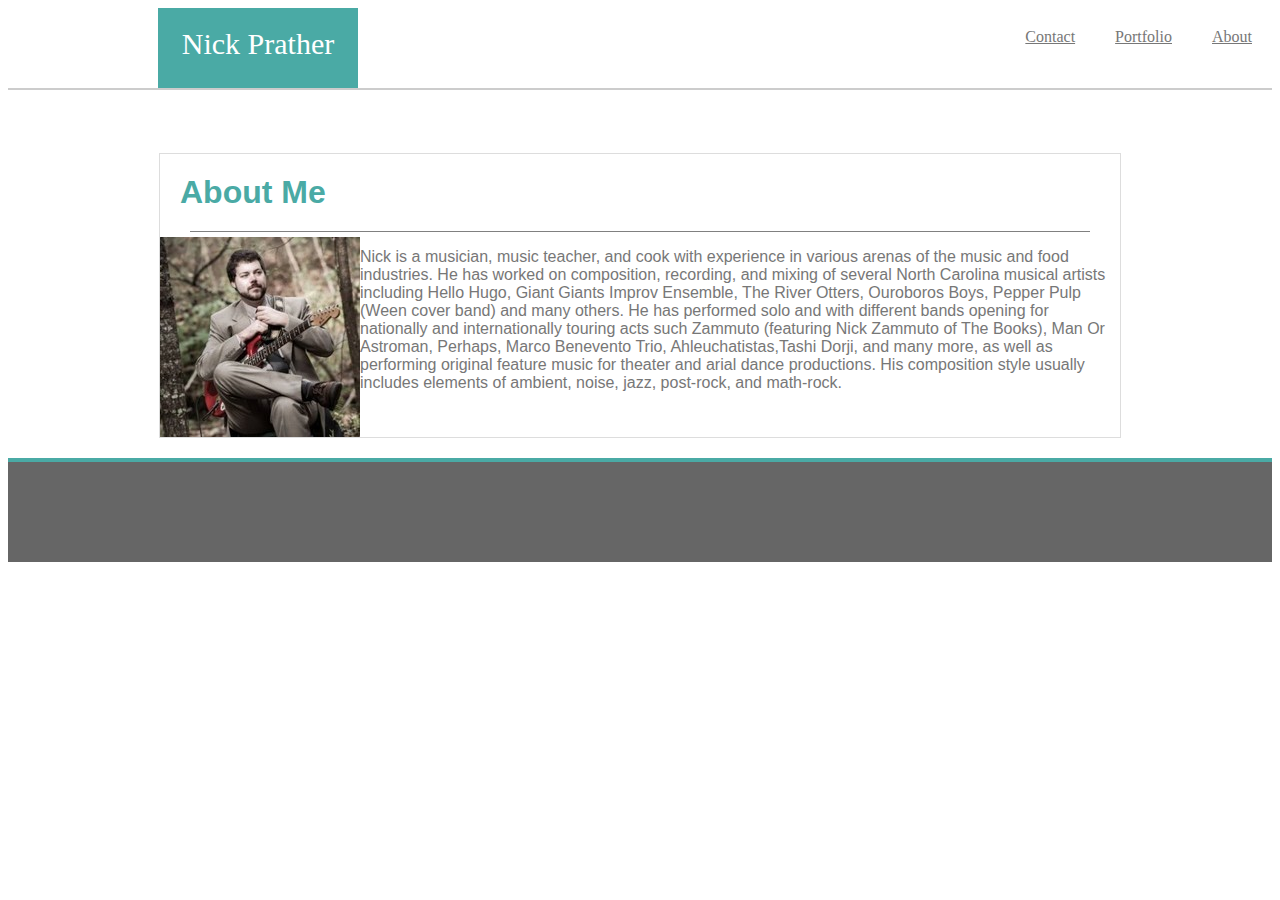
<file: index.html>
<!DOCTYPE html>
<html lang="en">
<head>
    <meta charset="UTF-8">
    <meta name="viewport" content="width=device-width, initial-scale=1.0">
    <meta http-equiv="X-UA-Compatible" content="ie=edge">
    <title>Document</title>
    <link rel="stylesheet" type="text/css" href="css/style.css">
</head>
<body>
    <header>
        <div id="name">Nick Prather</div>
        <a id="linkAbout" href="index.html">About</a>
        <a id="linkPortfolio" href="portfolio.html">Portfolio</a>
        <a id="linkContact" href="contact.html">Contact</a>        
    </header>
    <div class="mainBackground">
        <section class="container">
            <h1>About Me</h1>
            <div id="divider"></div>
            <img id="bioPic" src="images/bio_image.jpg">
            <p id="bioText">
                Nick is a musician, music teacher, and cook with experience in various arenas of the music and food industries. He has worked on composition, recording, and mixing of several North Carolina musical artists including Hello Hugo, Giant Giants Improv Ensemble, The River Otters, Ouroboros Boys, Pepper Pulp (Ween cover band) and many others. He has performed solo and with different bands opening for nationally and internationally touring acts such Zammuto (featuring Nick Zammuto of The Books), Man Or Astroman, Perhaps, Marco Benevento Trio, Ahleuchatistas,Tashi Dorji, and many more, as well as performing original feature music for theater and arial dance productions. His composition style usually includes elements of ambient, noise, jazz, post-rock, and math-rock. 
            </p>
        </section>
    </div>
    <footer>

    </footer>   
</body>
</html>
</file>
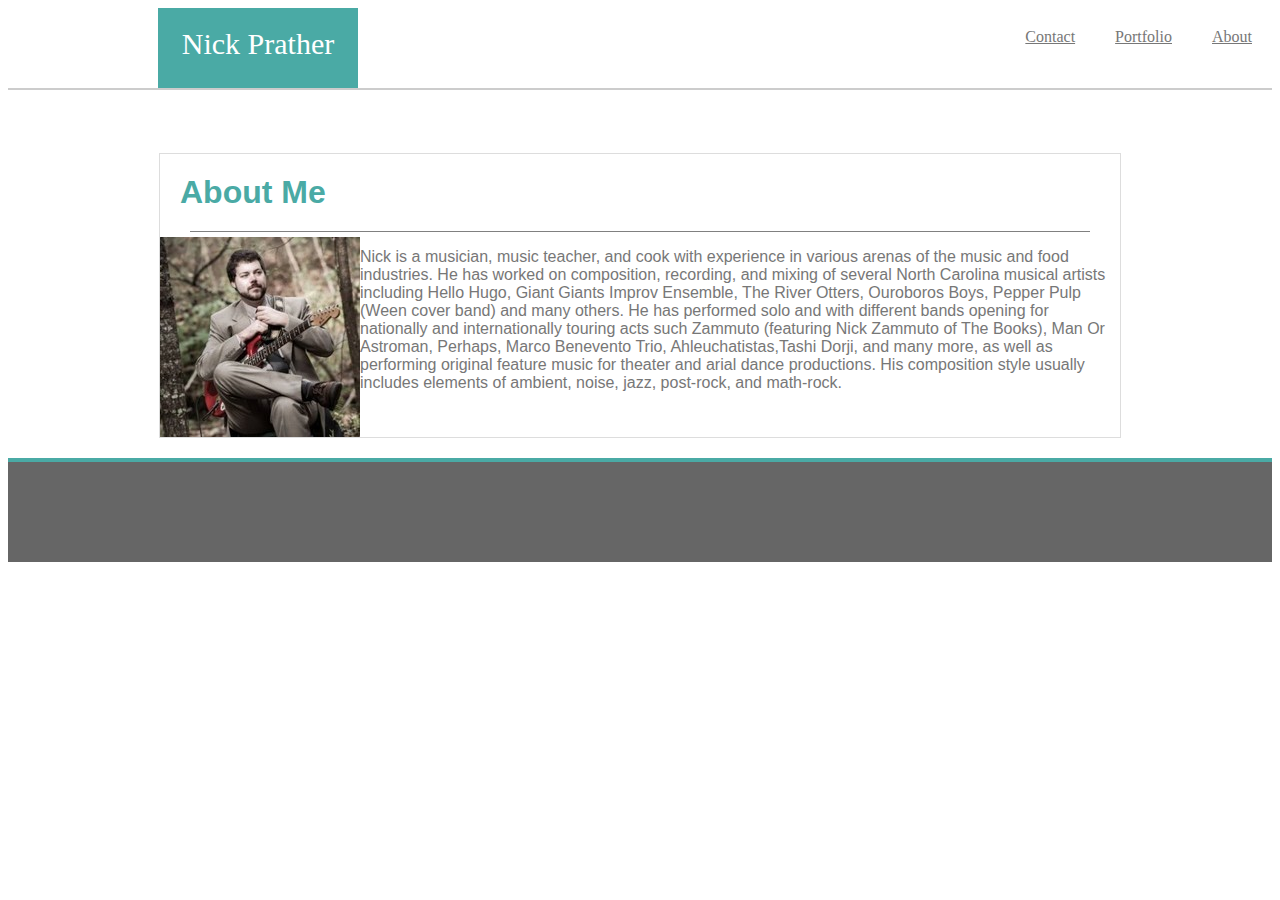
<file: html/index.html>
<!DOCTYPE html>
<html lang="en">
<head>
    <meta charset="UTF-8">
    <meta name="viewport" content="width=device-width, initial-scale=1.0">
    <meta http-equiv="X-UA-Compatible" content="ie=edge">
    <title>Document</title>
    <link rel="stylesheet" type="text/css" href="../css/style.css">
</head>
<body>
    <header>
        <div id="name">Nick Prather</div>
        <a id="linkAbout" href="index.html">About</a>
        <a id="linkPortfolio" href="portfolio.html">Portfolio</a>
        <a id="linkContact" href="contact.html">Contact</a>        
    </header>
    <div class="mainBackground">
        <section class="container">
            <h1>About Me</h1>
            <div id="divider"></div>
            <img id="bioPic" src="../images/bio_image.jpg">
            <p id="bioText">
                Nick is a musician, music teacher, and cook with experience in various arenas of the music and food industries. He has worked on composition, recording, and mixing of several North Carolina musical artists including Hello Hugo, Giant Giants Improv Ensemble, The River Otters, Ouroboros Boys, Pepper Pulp (Ween cover band) and many others. He has performed solo and with different bands opening for nationally and internationally touring acts such Zammuto (featuring Nick Zammuto of The Books), Man Or Astroman, Perhaps, Marco Benevento Trio, Ahleuchatistas,Tashi Dorji, and many more, as well as performing original feature music for theater and arial dance productions. His composition style usually includes elements of ambient, noise, jazz, post-rock, and math-rock. 
            </p>
        </section>
    </div>
    <footer>

    </footer>   
</body>
</html>
</file>
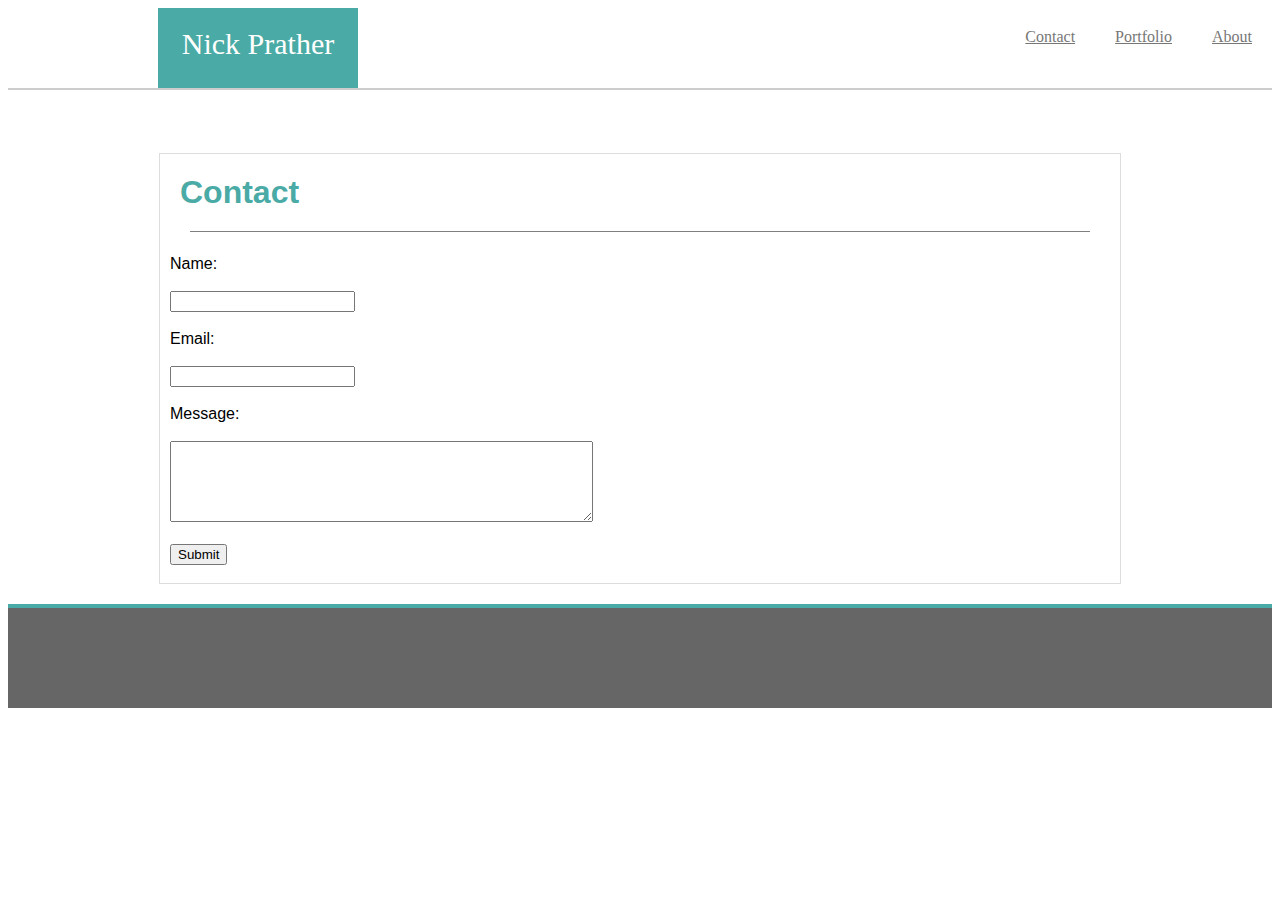
<file: contact.html>
<!DOCTYPE html>
<html lang="en">
<head>
    <meta charset="UTF-8">
    <meta name="viewport" content="width=device-width, initial-scale=1.0">
    <meta http-equiv="X-UA-Compatible" content="ie=edge">
    <title>Document</title>
    <link rel="stylesheet" type="text/css" href="css/style.css">
    <link rel="stylesheet" type="text/css" href="css/contact.css">
</head>
<body>
        <header>
                <div id="name">Nick Prather</div>
                <a id="linkAbout" href="index.html">About</a>
                <a id="linkPortfolio" href="portfolio.html">Portfolio</a>
                <a id="linkContact" href="contact.html">Contact</a>
        </header>
            <div class="mainBackground">
                <section class="container">
                    <h1>Contact</h1>
                    <div id="divider"></div>
                        <br>
                    <form id="form">
                        Name:<br><br>
                        <input type="text" name="Name"><br><br>
                        Email:<br><br>
                        <input type="text" name="Email"><br><br>
                        Message:<br><br>
                        <textarea id="myTextArea" rows=5 cols=50></textarea><br><br>
                        <input type="submit" name="Submit">
                    </form>
                        <br>
                                       
                </section>
            </div>
            <footer>
        
            </footer> 
</body>
</html>
</file>
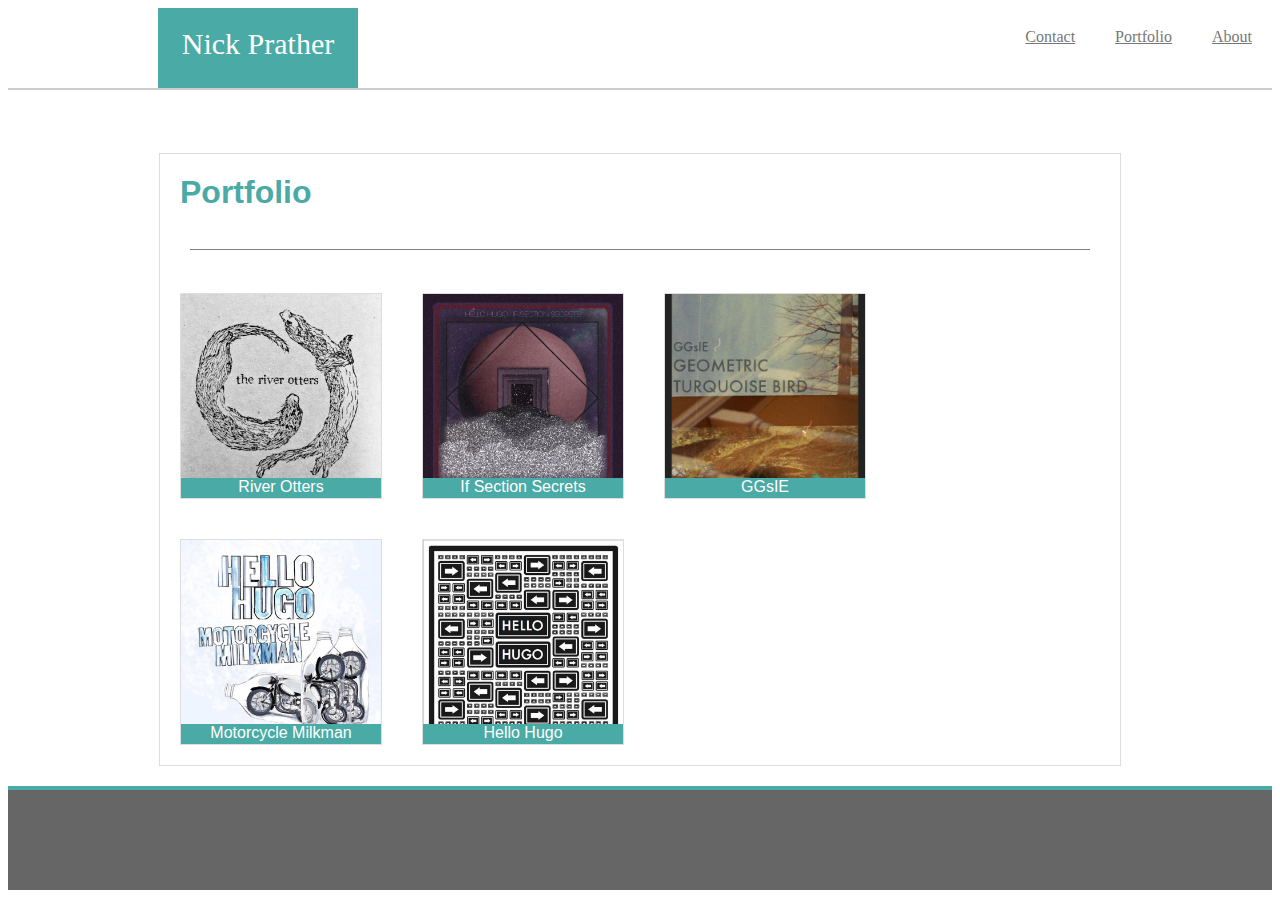
<file: portfolio.html>
<!DOCTYPE html>
<html lang="en">
<head>
    <meta charset="UTF-8">
    <meta name="viewport" content="width=device-width, initial-scale=1.0">
    <meta http-equiv="X-UA-Compatible" content="ie=edge">
    <title>Document</title>
    <link rel="stylesheet" type="text/css" href="css/style.css">
    <link rel="stylesheet" type="text/css" href="css/portfolio.css">
</head>
<body>
        <header>
                <div id="name">Nick Prather</div>
                <a id="linkAbout" href="index.html">About</a>
                <a id="linkPortfolio" href="portfolio.html">Portfolio</a>
                <a id="linkContact" href="contact.html">Contact</a>
        </header>
            <div class="mainBackground">
                <section class="container">
                    <h1>Portfolio</h1>      
                        <br>   
                    <div id="divider"></div>
                        <br>
                    <div id="project1">
                        <a href="https://theriverotters.bandcamp.com/" target="_blank">
                            <img class="portfPic" src="images/River_Otters.jpg">
                        </a>
                        <div class="portfLabel">River Otters</div>
                    </div>
                    <div id="project2">
                        <a href="https://hellohugo.bandcamp.com/album/if-section-secrets" target="_blank">
                            <img class="portfPic" src="images/If_Section_Secrets.jpg">
                        </a>
                        <div class="portfLabel">If Section Secrets</div>
                    </div>
                    <div id="project3">
                        <a href="https://soundcloud.com/ggsie/sets/geometric-turquoise-bird" target="_blank">
                            <img class="portfPic" src="images/GGsIE_GTB.jpg">
                        </a>
                        <div class="portfLabel">GGsIE</div>
                    </div>
                    <div id="project4">
                        <a href="https://hellohugo.bandcamp.com/album/motorcycle-milkman" target="_blank">
                            <img class="portfPic" src="images/MotorMilk.jpg">
                        </a>
                        <div class="portfLabel">Motorcycle Milkman</div>
                    </div>
                    <div id="project5">
                        <a href="https://hellohugo.bandcamp.com/album/hello-hugo" target="_blank">
                            <img class="portfPic" src="images/Hello_Hugo_ST.jpg">
                        </a>
                        <div class="portfLabel">Hello Hugo</div>
                    </div>
                </section>
            </div>
            <footer>
        
            </footer> 
</body>
</html>
</file>
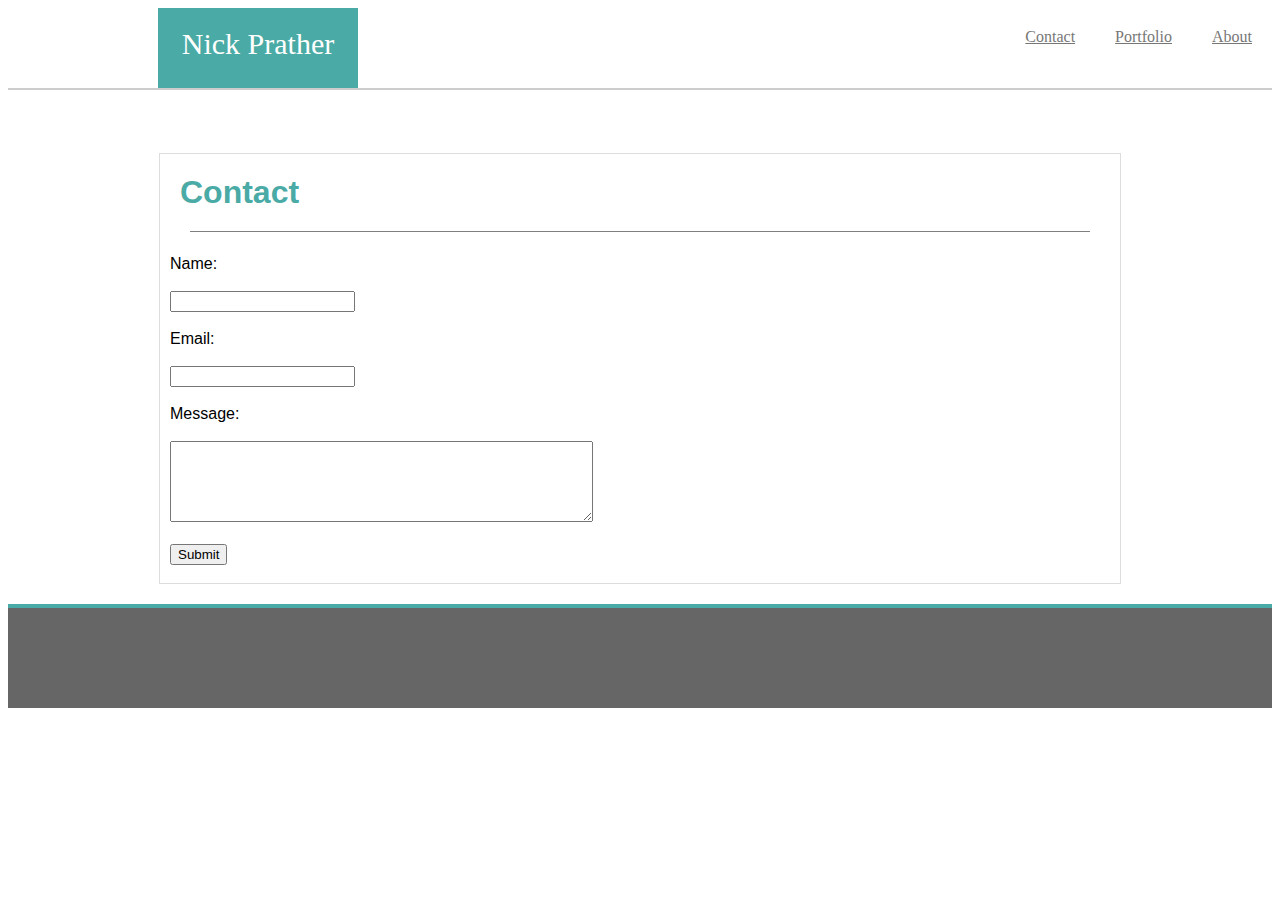
<file: html/contact.html>
<!DOCTYPE html>
<html lang="en">
<head>
    <meta charset="UTF-8">
    <meta name="viewport" content="width=device-width, initial-scale=1.0">
    <meta http-equiv="X-UA-Compatible" content="ie=edge">
    <title>Document</title>
    <link rel="stylesheet" type="text/css" href="../css/style.css">
    <link rel="stylesheet" type="text/css" href="../css/contact.css">
</head>
<body>
        <header>
                <div id="name">Nick Prather</div>
                <a id="linkAbout" href="index.html">About</a>
                <a id="linkPortfolio" href="portfolio.html">Portfolio</a>
                <a id="linkContact" href="contact.html">Contact</a>
        </header>
            <div class="mainBackground">
                <section class="container">
                    <h1>Contact</h1>
                    <div id="divider"></div>
                        <br>
                    <form id="form">
                        Name:<br><br>
                        <input type="text" name="Name"><br><br>
                        Email:<br><br>
                        <input type="text" name="Email"><br><br>
                        Message:<br><br>
                        <textarea id="myTextArea" rows=5 cols=50></textarea><br><br>
                        <input type="submit" name="Submit">
                    </form>
                        <br>
                                       
                </section>
            </div>
            <footer>
        
            </footer> 
</body>
</html>
</file>
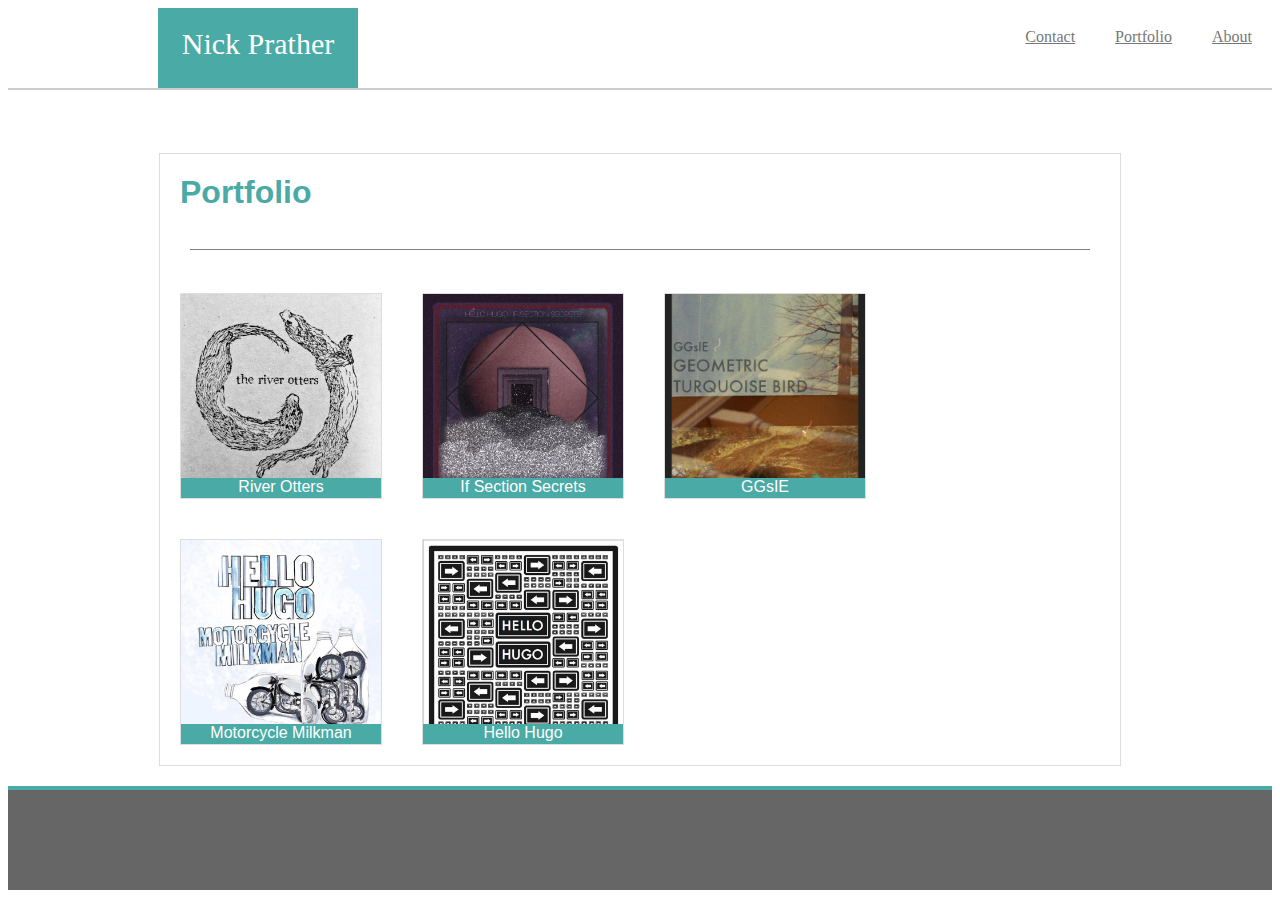
<file: html/portfolio.html>
<!DOCTYPE html>
<html lang="en">
<head>
    <meta charset="UTF-8">
    <meta name="viewport" content="width=device-width, initial-scale=1.0">
    <meta http-equiv="X-UA-Compatible" content="ie=edge">
    <title>Document</title>
    <link rel="stylesheet" type="text/css" href="../css/style.css">
    <link rel="stylesheet" type="text/css" href="../css/portfolio.css">
</head>
<body>
        <header>
                <div id="name">Nick Prather</div>
                <a id="linkAbout" href="index.html">About</a>
                <a id="linkPortfolio" href="portfolio.html">Portfolio</a>
                <a id="linkContact" href="contact.html">Contact</a>
        </header>
            <div class="mainBackground">
                <section class="container">
                    <h1>Portfolio</h1>      
                        <br>   
                    <div id="divider"></div>
                        <br>
                    <div id="project1">
                        <a href="https://theriverotters.bandcamp.com/" target="_blank">
                            <img class="portfPic" src="../images/River_Otters.jpg">
                        </a>
                        <div class="portfLabel">River Otters</div>
                    </div>
                    <div id="project2">
                        <a href="https://hellohugo.bandcamp.com/album/if-section-secrets" target="_blank">
                            <img class="portfPic" src="../images/If_Section_Secrets.jpg">
                        </a>
                        <div class="portfLabel">If Section Secrets</div>
                    </div>
                    <div id="project3">
                        <a href="https://soundcloud.com/ggsie/sets/geometric-turquoise-bird" target="_blank">
                            <img class="portfPic" src="../images/GGsIE_GTB.jpg">
                        </a>
                        <div class="portfLabel">GGsIE</div>
                    </div>
                    <div id="project4">
                        <a href="https://hellohugo.bandcamp.com/album/motorcycle-milkman" target="_blank">
                            <img class="portfPic" src="../images/MotorMilk.jpg">
                        </a>
                        <div class="portfLabel">Motorcycle Milkman</div>
                    </div>
                    <div id="project5">
                        <a href="https://hellohugo.bandcamp.com/album/hello-hugo" target="_blank">
                            <img class="portfPic" src="../images/Hello_Hugo_ST.jpg">
                        </a>
                        <div class="portfLabel">Hello Hugo</div>
                    </div>
                </section>
            </div>
            <footer>
        
            </footer> 
</body>
</html>
</file>
<file: css/style.css>
header{
    height: 80px;
    background: #ffffff;
    border-bottom: 2px solid #cccccc;
    overflow: auto;
    font-family: Georgia, 'Times New Roman', Times, serif;
}

body {
    display: flex;
    flex-direction: column;
    background-image: url(https://www.toptal.com/designers/subtlepatterns/patterns/what-the-hex.png);
  }

#name{
    text-align: center;
    width: 200px;
    height: 100%;
    float: left;
    margin-left: 150px;
    color: #ffffff;
    background: #4aaaa5;
    font-size: 30px;
    line-height: 2.4;
}

#linkAbout, #linkPortfolio, #linkContact{
    float: right;
    padding: 20px;
    color: #777777;
}

.mainBackground{
    width: 100%;
    overflow: hidden;
    flex: 1 0 auto;
}

.mainBackground .container{
    position: relative;
    margin: auto;
    margin-top: 5%;
    background: #ffffff;
    border: 1px solid #dddddd;
    width: 960px;
    font-family: Arial, Helvetica Neue, Helvetica, sans-serif;
    overflow: auto;
}

h1{
    color: #4aaaa5;
    margin: 20px;
}

.container #divider{
    position: relative;
    margin: auto;
    margin-bottom: 5px;
    height: 1px;
    width: 900px;
    background: grey;
}

#bioPic{
    height: 200px;
    width: 200px;
    float: left;
}

#bioText{
    color: #777777;
}

footer{
    height: 100px;
    background: #666666;
    border-top: 4px solid #4aaaa5;
    margin-bottom: 0;
    margin-top: 20px;
    flex-shrink: 0;
}
</file>
<file: css/contact.css>
#form{
    margin-left: 10px;
}
</file>
<file: css/portfolio.css>
.portfPic{
    height: 200px;
    width: 200px;
}

.portfLabel{
    text-align: center;
    width: 200px;
    height: 20px;
    color: #ffffff;
    background: #4aaaa5;
}

.container #project1{
    position: relative;
    border: 1px solid #dddddd;
    float: left;
    margin: 20px;
    overflow: auto;
}

        #project1 .portfLabel{
            position: absolute;
            bottom: 0;
        }

.container #project2{
    position: relative;
    border: 1px solid #dddddd;
    float: left;
    margin: 20px;
    overflow: auto;
}
    
        #project2 .portfLabel{
            position: absolute;
            bottom: 0;
        }

.container #project3{
    position: relative;
    border: 1px solid #dddddd;
    float: left;
    margin: 20px;
    overflow: auto;
}
    
        #project3 .portfLabel{
            position: absolute;
            bottom: 0;
        }

.container #project4{
    position: relative;
    border: 1px solid #dddddd;
    float: left;
    margin: 20px;
    overflow: auto;
}
    
        #project4 .portfLabel{
            position: absolute;
            bottom: 0;
        }

.container #project5{
    position: relative;
    border: 1px solid #dddddd;
    float: left;
    margin: 20px;
    overflow: auto;
}
        
        #project5 .portfLabel{
            position: absolute;
            bottom: 0;
        }
</file>
